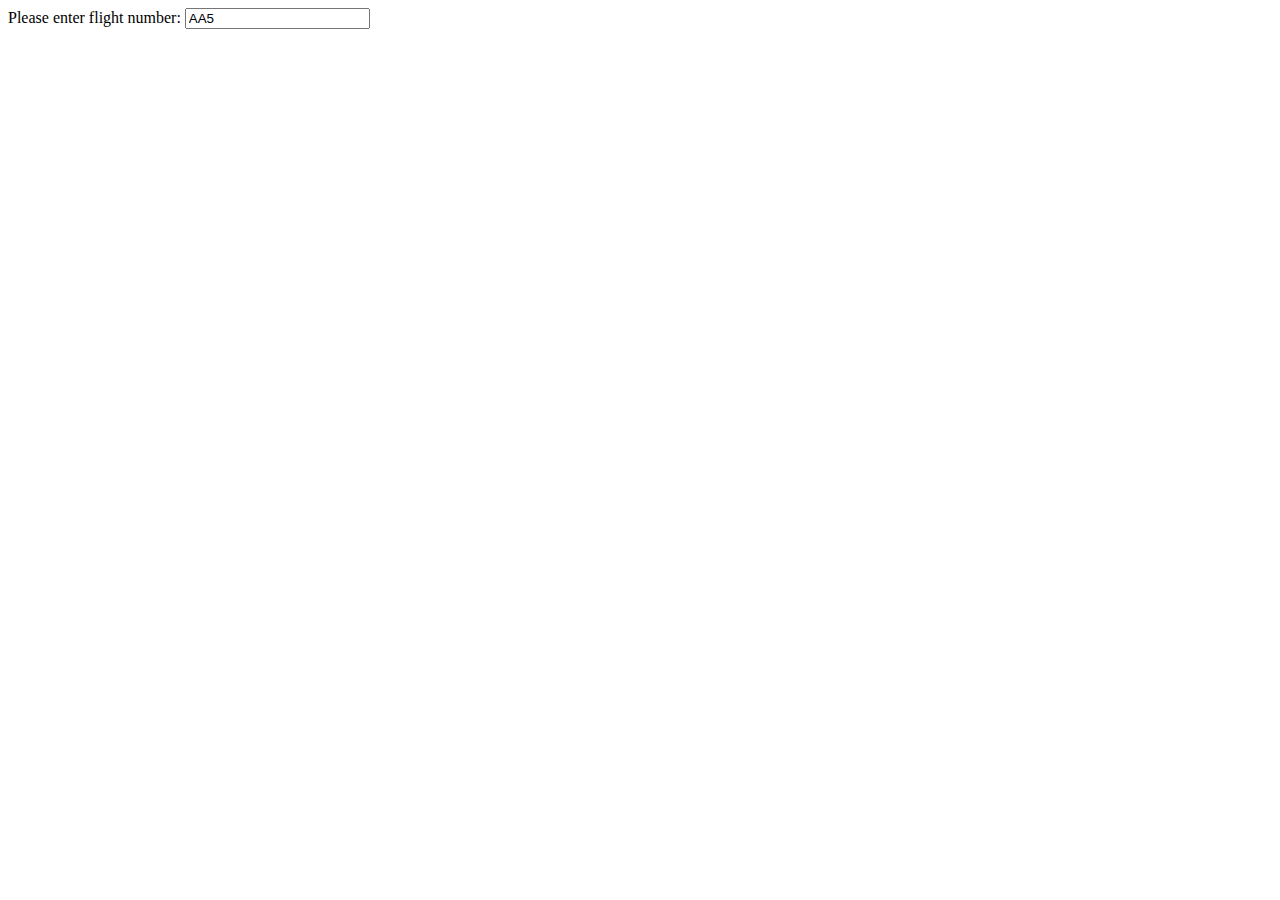
<file: src/main/webapp/partials/test.html>
<!DOCTYPE html>
<html>
<head>
<meta charset="UTF-8">
<title>Insert title here</title>
</head>
<body>
Please enter flight number: <input type="text" value="AA5" name="searchText" id="searchText" />
<div id="FlightStatusResult">
</div>
</body>
</html>
</file>
